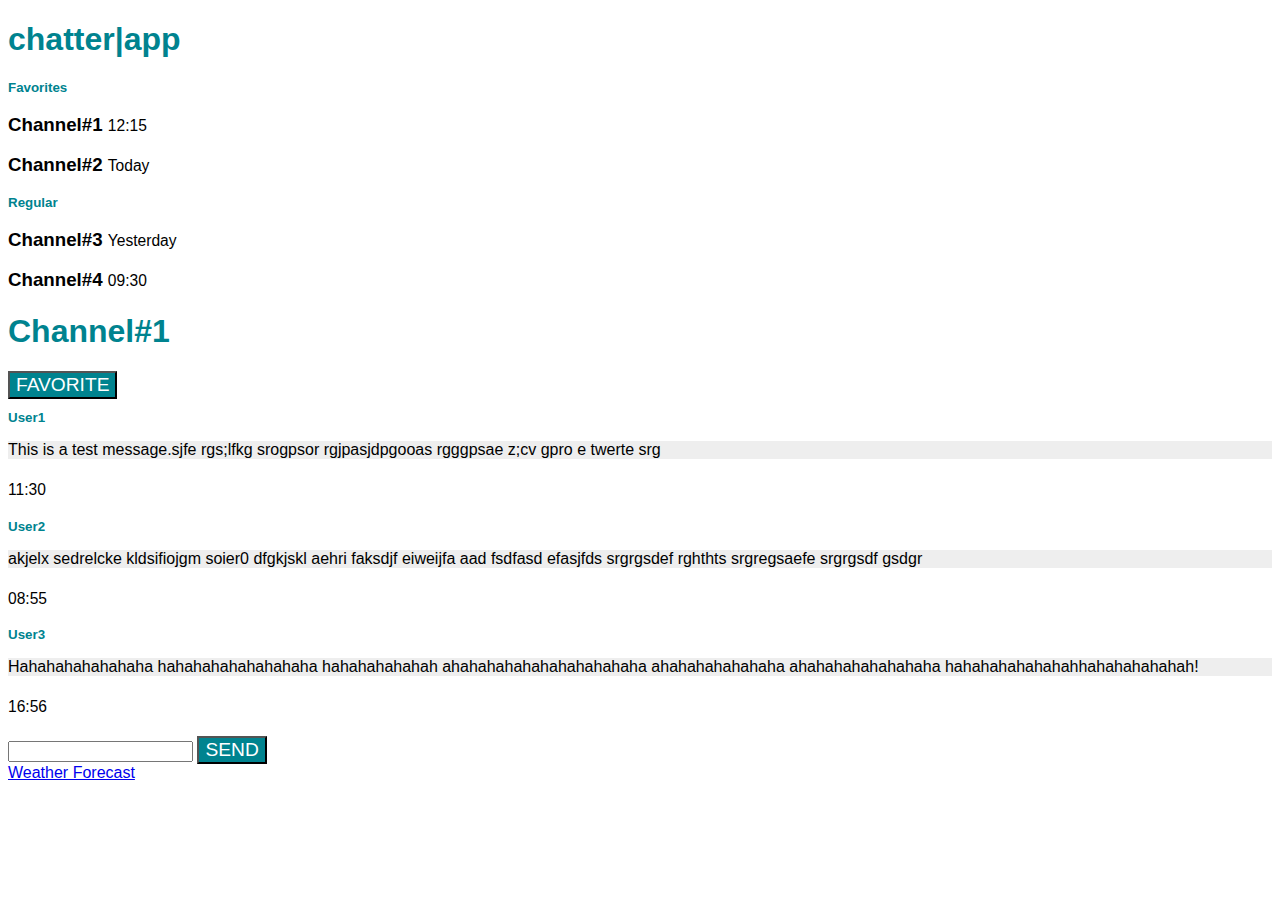
<file: index.html>
<!DOCTYPE html>

<head>
    <title>Chatter</title>
    <link rel="stylesheet" href="./CSS/style.css">
</head>

<body>
    <section>
        <!-- App Name -->
        <h1>chatter|app</h1>
        <h2>Favorites</h2>
        <!-- Channels in Favorite category-->
        <h3><strong>Channel#1</strong>
            <dat>12:15</dat>
        </h3>
        <h3><strong>Channel#2</strong>
            <dat>Today</dat>
        </h3>
        <h2>Regular</h2>
        <!-- Channels in Regular category -->
        <h3><strong>Channel#3</strong>
            <dat>Yesterday</dat>
        </h3>
        <h3><strong>Channel#4</strong>
            <dat>09:30</dat>
        </h3>
    </section>

    <section>
        <h1>Channel#1</h1>
        <button>Favorite</button>
        <!-- Chat history -->
        <h2>User1</h2>
        <p>This is a test message.sjfe rgs;lfkg srogpsor rgjpasjdpgooas rgggpsae z;cv gpro e twerte srg</p>
        <h3>
            <dat>11:30</dat>
        </h3>
        <h2>User2</h2>
        <p>akjelx sedrelcke kldsifiojgm soier0 dfgkjskl aehri faksdjf eiweijfa aad fsdfasd efasjfds srgrgsdef rghthts
            srgregsaefe srgrgsdf gsdgr</p>
        <h3>
            <dat>08:55</dat>
        </h3>
        <h2>User3</h2>
        <p>Hahahahahahahaha hahahahahahahahaha hahahahahahah ahahahahahahahahahahaha ahahahahahahaha ahahahahahahahaha
            hahahahahahahahhahahahahahah!</p>
        <h3>
            <dat>16:56</dat>
        </h3>
        <!-- Input text -->
        <input type="text">
        <button>SEND</button>
        <br>
        <a href="./WeatherForecast.html">Weather Forecast</a>
    </section>
</body>
</file>
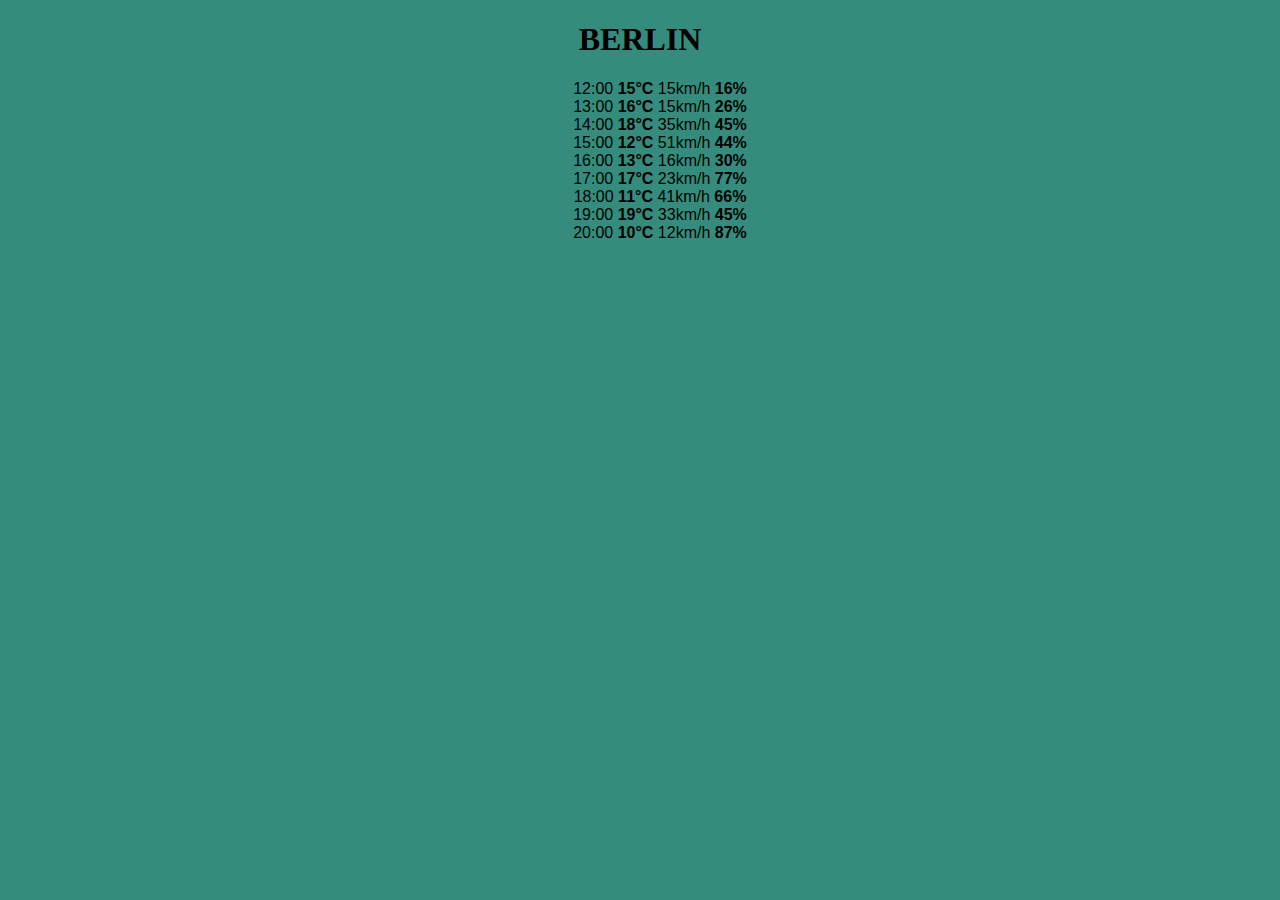
<file: WeatherForecast.html>
<!DOCTYPE html>
<head>
    <title>Weather Forecast</title>
    <style>
        div {
        font-family: sans-serif;
        }
        ul {
        text-align: center;
        list-style-type: none;
        text-transform: none;
        }
        h1{
            text-transform: uppercase;
            text-align: center;
        }
        strong{
            font-weight: bold;
        }
        li{
            color: black;
        }
        *{
            background-color: #368c7c;
        }
    </style>
</head>

<body>
    <h1>berlin</h1>
    <div>
        <ul>
            <li>12:00 <strong>15°C</strong> 15km/h <strong>16%</strong></li>
            <li>13:00 <strong>16°C</strong> 15km/h <strong>26%</strong></li>
            <li>14:00 <strong>18°C</strong> 35km/h <strong>45%</strong></li>
            <li>15:00 <strong>12°C</strong> 51km/h <strong>44%</strong></li>
            <li>16:00 <strong>13°C</strong> 16km/h <strong>30%</strong></li>
            <li>17:00 <strong>17°C</strong> 23km/h <strong>77%</strong></li>
            <li>18:00 <strong>11°C</strong> 41km/h <strong>66%</strong></li>
            <li>19:00 <strong>19°C</strong> 33km/h <strong>45%</strong></li>    
            <li>20:00 <strong>10°C</strong> 12km/h <strong>87%</strong></li>
        </ul>
    </div>
</body>
</file>
<file: CSS/style.css>
* {
    font-family: Roboto, Arial, sans-serif;
}

h1 {
    color: #00838f;
}

h2 {
    color: #00838f;
    font-size: smaller;
}

p {
    background-color: #eeeeee;
}

button {
    background-color: #00838f;
    text-transform: uppercase;
    color: white;
    font-size: larger;
}

dat {
    font-size: smaller;
    font-weight: lighter;
}
</file>
